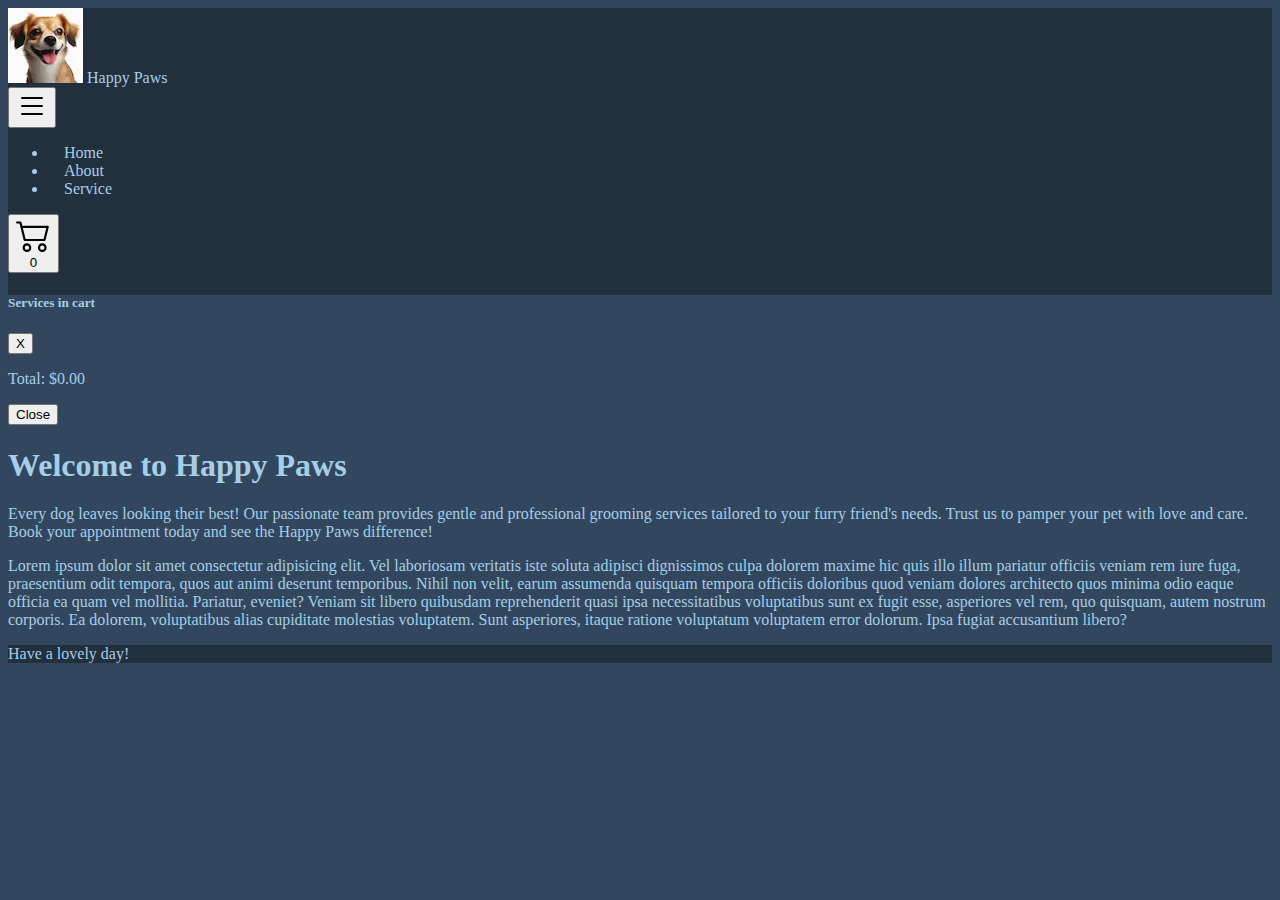
<file: index.html>
<!DOCTYPE html>
<html lang="en" class="h-100">
<head>
    <meta charset="UTF-8">
    <meta name="viewport" content="width=device-width, initial-scale=1.0">
    <link href="https://cdn.jsdelivr.net/npm/bootstrap@5.0.2/dist/css/bootstrap.min.css" rel="stylesheet"
        integrity="sha384-EVSTQN3/azprG1Anm3QDgpJLIm9Nao0Yz1ztcQTwFspd3yD65VohhpuuCOmLASjC" crossorigin="anonymous">
    <script src="https://cdn.jsdelivr.net/npm/bootstrap@5.0.2/dist/js/bootstrap.bundle.min.js"
        integrity="sha384-MrcW6ZMFYlzcLA8Nl+NtUVF0sA7MsXsP1UyJoMp4YLEuNSfAP+JcXn/tWtIaxVXM"
        crossorigin="anonymous"></script>
    <link href="custom.css" rel="stylesheet">
    <title>Happy Paws - Home</title>
</head>
<body class="d-flex flex-column h-100" id="customBody">
    <div id="header"></div>
    <main>
        <div class="container">
            <div class="d-lg-flex flex-column align-items-center">
                <div class="mt-4">
                    <h1>Welcome to Happy Paws</h1>
                </div>
                <div class="mt-4">
                    <p>Every dog leaves looking their best! Our passionate team provides gentle and professional
                        grooming services tailored to your furry friend's needs. Trust us to pamper your pet with love
                        and care. Book your appointment today and see the Happy Paws difference!</p>
                </div>
                <div>
                    <p>Lorem ipsum dolor sit amet consectetur adipisicing elit. Vel laboriosam veritatis iste soluta
                        adipisci
                        dignissimos culpa dolorem maxime hic quis illo illum pariatur officiis veniam rem iure fuga,
                        praesentium
                        odit tempora, quos aut animi deserunt temporibus. Nihil non velit, earum assumenda quisquam
                        tempora
                        officiis
                        doloribus quod veniam dolores architecto quos minima odio eaque officia ea quam vel mollitia.
                        Pariatur,
                        eveniet? Veniam sit libero quibusdam reprehenderit quasi ipsa necessitatibus voluptatibus sunt
                        ex
                        fugit
                        esse, asperiores vel rem, quo quisquam, autem nostrum corporis. Ea dolorem, voluptatibus alias
                        cupiditate
                        molestias voluptatem. Sunt asperiores, itaque ratione voluptatum voluptatem error dolorum. Ipsa
                        fugiat
                        accusantium libero?</p>
                </div>
            </div>
        </div>
    </main>

    <div class="mt-auto" id="footer"></div>

    <script src="https://kavency.github.io/ITHS_Webb_Labb01/Scripts/main.js"></script>
    <script src="https://kavency.github.io/ITHS_Webb_Labb01/Scripts/service.js"></script>
    <script src="https://cdn.jsdelivr.net/npm/@popperjs/core@2.9.2/dist/umd/popper.min.js"
        integrity="sha384-IQsoLXl5PILFhosVNubq5LC7Qb9DXgDA9i+tQ8Zj3iwWAwPtgFTxbJ8NT4GN1R8p"
        crossorigin="anonymous"></script>
    <script src="https://cdn.jsdelivr.net/npm/bootstrap@5.0.2/dist/js/bootstrap.min.js"
        integrity="sha384-cVKIPhGWiC2Al4u+LWgxfKTRIcfu0JTxR+EQDz/bgldoEyl4H0zUF0QKbrJ0EcQF"
        crossorigin="anonymous"></script>
</body>
</html>
</file>
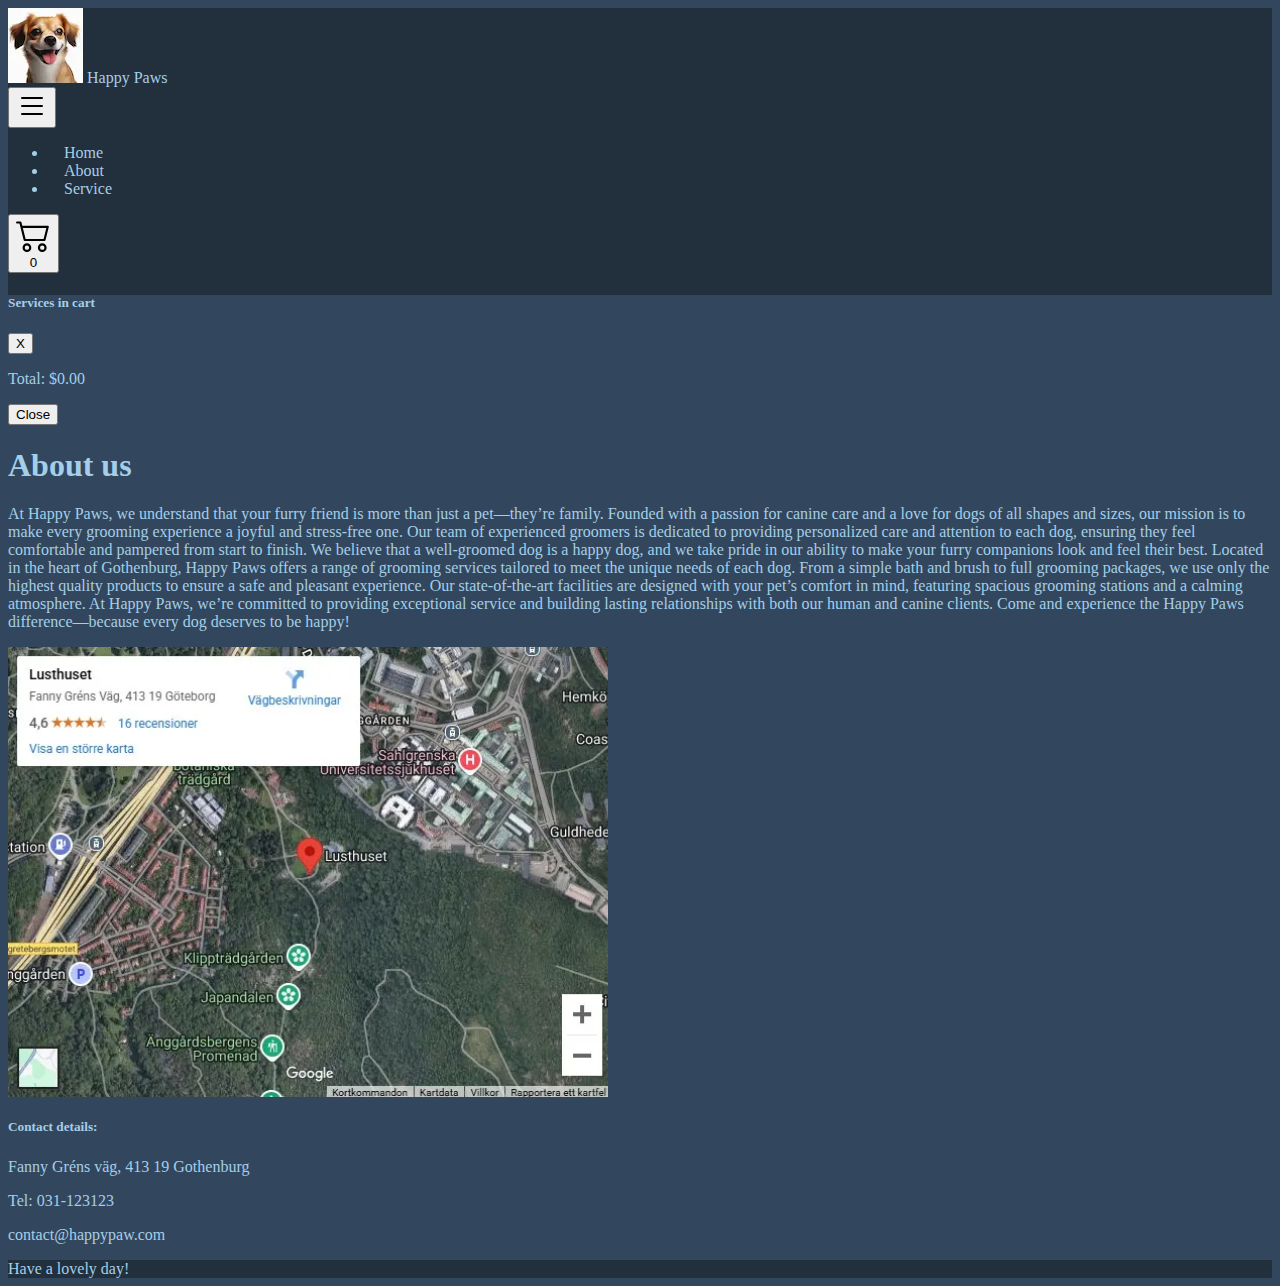
<file: about.html>
<!DOCTYPE html>
<html class="h-100" lang="en">
<head>
    <meta charset="UTF-8">
    <meta name="viewport" content="width=device-width, initial-scale=1.0">
    <link href="https://cdn.jsdelivr.net/npm/bootstrap@5.0.2/dist/css/bootstrap.min.css" rel="stylesheet"
        integrity="sha384-EVSTQN3/azprG1Anm3QDgpJLIm9Nao0Yz1ztcQTwFspd3yD65VohhpuuCOmLASjC" crossorigin="anonymous">
        <script src="https://cdn.jsdelivr.net/npm/bootstrap@5.0.2/dist/js/bootstrap.bundle.min.js"
        integrity="sha384-MrcW6ZMFYlzcLA8Nl+NtUVF0sA7MsXsP1UyJoMp4YLEuNSfAP+JcXn/tWtIaxVXM"
        crossorigin="anonymous"></script>
    <link href="custom.css" rel="stylesheet">
    <link rel="preload" href="https://kavency.github.io/ITHS_Webb_Labb01/Images/StaticMap.webp" as="image" type="image/webp">
    <title>Happy Paws - About</title>
</head>
<body class="d-flex flex-column h-100" id="customBody">
    <div id="header"></div>
    <main>
        <div class="container">
            <div class="d-lg-flex flex-column align-items-center">
                <div class="mt-4">
                    <h1>About us</h1>
                </div>
                <div class="mt-4">
                    <p> At Happy Paws, we understand that your furry friend is more than just a pet—they’re family.
                        Founded with a passion for canine care and a love for dogs of all shapes and sizes,
                        our mission is to make every grooming experience a joyful and stress-free one.
                        Our team of experienced groomers is dedicated to providing personalized care and attention
                        to each dog, ensuring they feel comfortable and pampered from start to finish. We believe
                        that a well-groomed dog is a happy dog, and we take pride in our ability to make your furry
                        companions look and feel their best.
                        Located in the heart of Gothenburg, Happy Paws offers a range of grooming services tailored
                        to meet the unique needs of each dog. From a simple bath and brush to full grooming packages,
                        we use only the highest quality products to ensure a safe and pleasant experience. Our
                        state-of-the-art facilities are designed with your pet’s comfort in mind, featuring spacious
                        grooming stations and a calming atmosphere. At Happy Paws, we’re committed to providing
                        exceptional service and building lasting relationships with both our human and canine clients.
                        Come and experience the Happy Paws difference—because every dog deserves to be happy!
                    </p>
                </div>

                <div class="embed-responsive embed-responsive-16by9 mt-5">
                    <div data-src="https://www.google.com/maps/embed?pb=!1m14!1m8!1m3!1d5160.608605402543!2d11.95487!3d57.680344!3m2!1i1024!2i768!4f13.1!3m3!1m2!1s0x464ff3c1c3235f91%3A0x13f78b16c34d2948!2sLusthuset!5e1!3m2!1ssv!2sse!4v1739292499057!5m2!1ssv!2sse"
                    id="map"></div>
                </div>

                <div class="card-body text-center m-5">
                    <h5 class="card-title">Contact details:</h5>
                    <p class="card-text">Fanny Gréns väg, 413 19 Gothenburg</p>
                    <p class="card-text">Tel: 031-123123</p>
                    <p class="card-text">
                        <a id="about-mail" href="mailto:lal@lal.la">contact@happypaw.com</a>
                    </p>
                </div>
            </div>
        </div>
    </main>

    <div class="mt-auto" id="footer"></div>

    <script src="https://kavency.github.io/ITHS_Webb_Labb01/Scripts/main.js"></script>
    <script src="https://kavency.github.io/ITHS_Webb_Labb01/Scripts/loadmap.js"></script>
    <script src="https://kavency.github.io/ITHS_Webb_Labb01/Scripts/service.js"></script>
    <script src="https://cdn.jsdelivr.net/npm/@popperjs/core@2.9.2/dist/umd/popper.min.js"
        integrity="sha384-IQsoLXl5PILFhosVNubq5LC7Qb9DXgDA9i+tQ8Zj3iwWAwPtgFTxbJ8NT4GN1R8p"
        crossorigin="anonymous"></script>
    <script src="https://cdn.jsdelivr.net/npm/bootstrap@5.0.2/dist/js/bootstrap.min.js"
        integrity="sha384-cVKIPhGWiC2Al4u+LWgxfKTRIcfu0JTxR+EQDz/bgldoEyl4H0zUF0QKbrJ0EcQF"
        crossorigin="anonymous"></script>
</body>
</html>
</file>
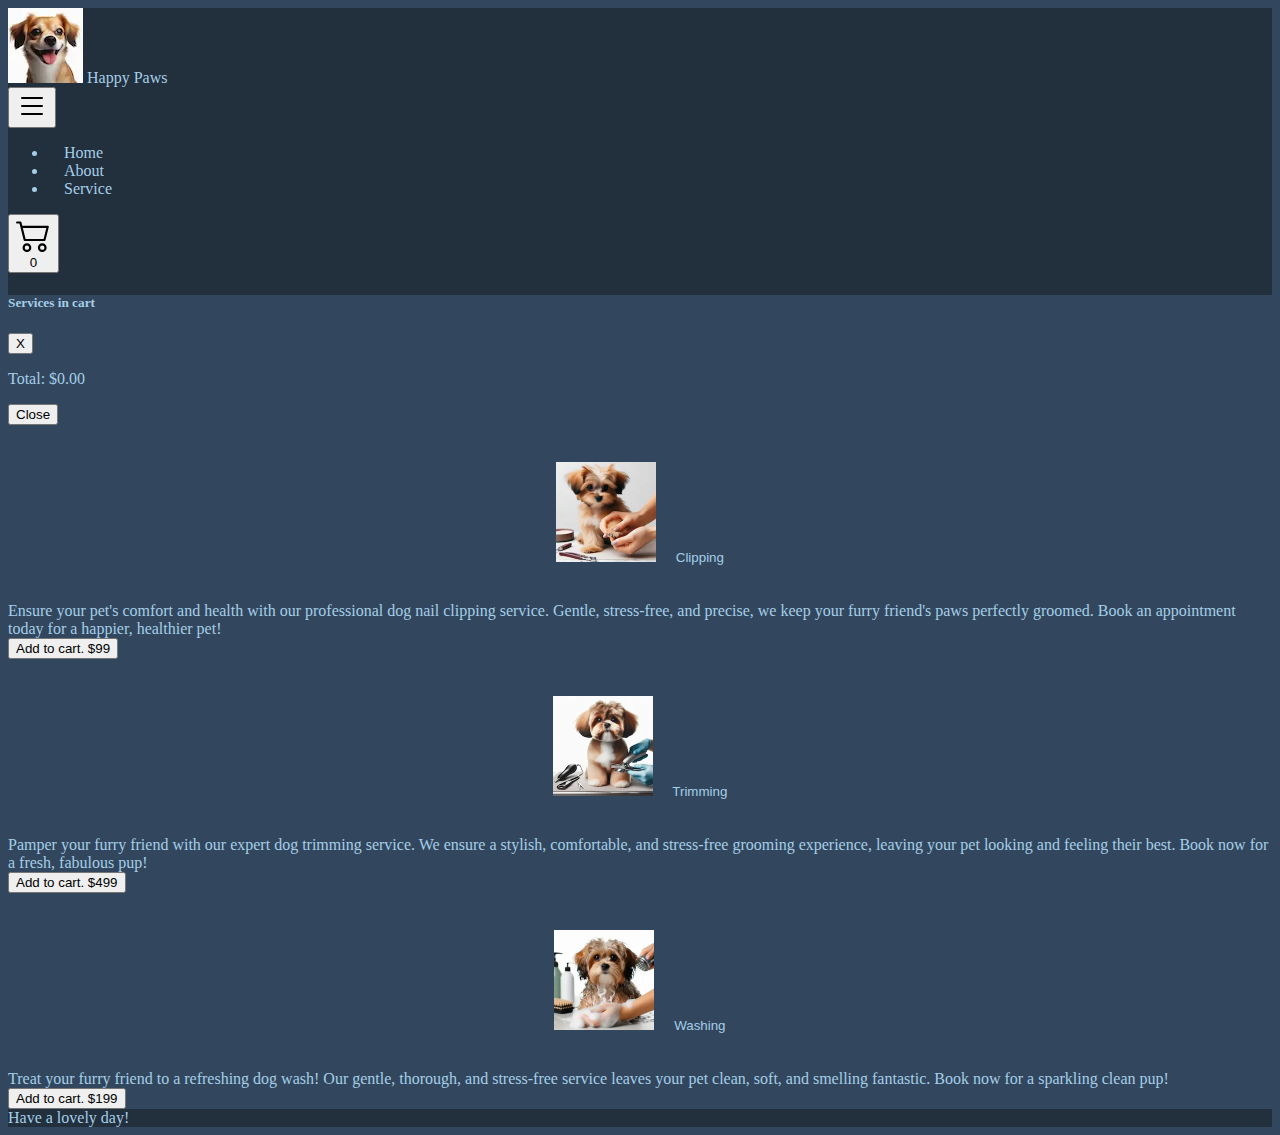
<file: service.html>
<!DOCTYPE html>
<html class="h-100" lang="en">
<head>
    <meta charset="UTF-8">
    <meta name="viewport" content="width=device-width, initial-scale=1.0">
    <link href="https://cdn.jsdelivr.net/npm/bootstrap@5.0.2/dist/css/bootstrap.min.css" rel="stylesheet"
        integrity="sha384-EVSTQN3/azprG1Anm3QDgpJLIm9Nao0Yz1ztcQTwFspd3yD65VohhpuuCOmLASjC" crossorigin="anonymous">
    <script src="https://cdn.jsdelivr.net/npm/bootstrap@5.0.2/dist/js/bootstrap.bundle.min.js"
        integrity="sha384-MrcW6ZMFYlzcLA8Nl+NtUVF0sA7MsXsP1UyJoMp4YLEuNSfAP+JcXn/tWtIaxVXM"
        crossorigin="anonymous"></script>
    <link href="custom.css" rel="stylesheet">

    <link rel="preload" href="https://kavency.github.io/ITHS_Webb_Labb01/Images/Clipping.webp" as="image">
    <link rel="preload" href="https://kavency.github.io/ITHS_Webb_Labb01/Images/Trimming.webp" as="image">
    <link rel="preload" href="https://kavency.github.io/ITHS_Webb_Labb01/Images/Washing.webp" as="image">
    <title>Happy Paws - Services</title>
</head>
<body class="d-flex flex-column h-100" id="customBody">
    <div id="header"></div>
    <main>
        <div class="container">
            <div class="d-lg-flex flex-column m-5">
                <div class="accordion" id="accordion"></div>
            </div>
        </div>
    </main>

    <div class="mt-auto" id="footer"></div>

    <script src="https://kavency.github.io/ITHS_Webb_Labb01/Scripts/main.js"></script>
    <script src="https://kavency.github.io/ITHS_Webb_Labb01/Scripts/service.js"></script>
    <script src="https://cdn.jsdelivr.net/npm/@popperjs/core@2.9.2/dist/umd/popper.min.js"
        integrity="sha384-IQsoLXl5PILFhosVNubq5LC7Qb9DXgDA9i+tQ8Zj3iwWAwPtgFTxbJ8NT4GN1R8p"
        crossorigin="anonymous"></script>
    <script src="https://cdn.jsdelivr.net/npm/bootstrap@5.0.2/dist/js/bootstrap.min.js"
        integrity="sha384-cVKIPhGWiC2Al4u+LWgxfKTRIcfu0JTxR+EQDz/bgldoEyl4H0zUF0QKbrJ0EcQF"
        crossorigin="anonymous"></script>
</body>
</html>
</file>
<file: custom.css>
/*  Colours:
    #f39c12 - Orange - Accent
    #222f3d - Darker blue - Header/Footer
    #34495e - Medium blue - Background
    #a5cee8 - Lighter blue - Text
*/
#map{
    background: url(Images/StaticMap.webp); 
    background-size: cover;
    position: relative;
    overflow: hidden;
    width: 600px;
    height: 450px;
}

#customBody{
    background-color: #32475d;
    color: #a5cee8;
}

#logo{
    border: #f39c12;
    border-width: 5px;
}

#customHeaderAndFooter{
    background-color: #222f3d;
    color: #a5cee8;
}
#customHeaderAndFooter a {
    color: #a5cee8;
    text-decoration: none;
    padding: 0 1rem;
}
#customHeaderAndFooter a:hover {
    color: #f39c12;
    text-decoration: dotted;
}
#customHeaderAndFooter a:active {
    color: #f39c12;
    text-decoration: dotted;
}
#shoppingCartModal, #shoppingCartModalLabel {
    background-color: #32475d;
    border-color: #f39c12;
    border-width: 2px;
}
#custom-accordion-body {
    background-color: #32475d;
    border-color: #f39c12;
    border-width: 2px;
}
#custom-header-button {
    background-color: #32475d;
    color: #a5cee8;
    border-width: 0px;
    width: 100%;
}
#custom-header-button:active {
    border-width: 0px;
}
#custom-header-button:focus {
    border-width: 0px;
}
#services-accordion-container {
    padding: 1rem;
}
#services-accordion-image {
    margin-right: 1rem;
}
#about-mail{
    color: #a5cee8;
    text-decoration: none;
}
#about-mail:hover{
    color: #f39c12;
    text-decoration: underline;
}
</file>
